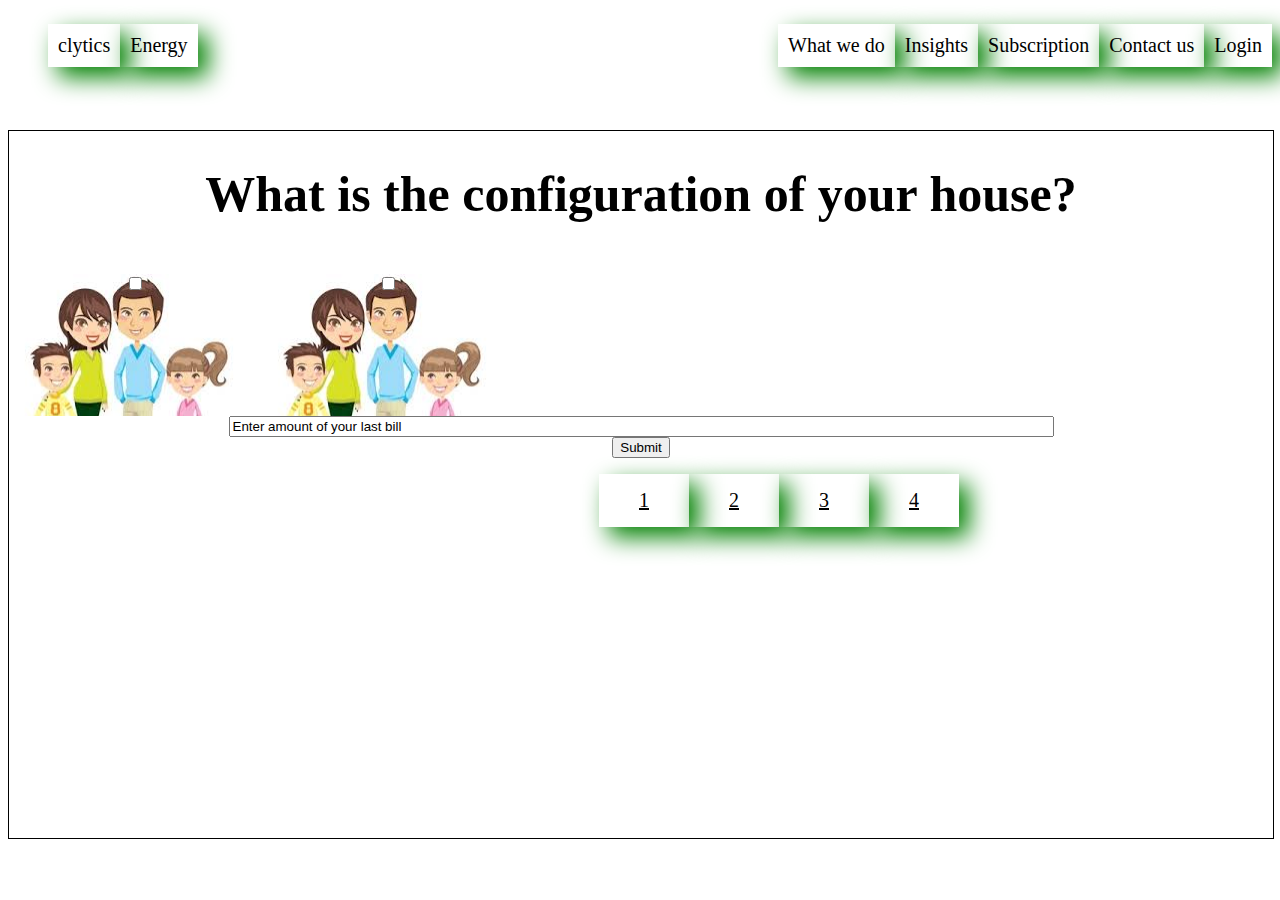
<file: house_config.html>
<html>
<head>
<link rel="stylesheet" type="text/css" href="mystyle.css">
</head>

<body>
<header>
<div class="top-left-menu">
	<ul type="none">
		<li class="top-left">clytics
		<li class="top-left">Energy 
	</ul>
</div>



<div class="top-right-menu">
	 <ul type="none">
		<li class="top-right"> What we do
		<li class="top-right"> Insights
		<li class="top-right"> Subscription
		<li class="top-right"> Contact us	
		<li class="top-right"> Login
	</ul>
</div>



</header>


<section class="middle_area">
<center>
<h1 id="index_title">What is the configuration of your house? </h1></br>

<form>

<div id="backgrounddiv1" style="background-image: url('images/family.jpg'); height:20%; width:20%; background-repeat: no-repeat; float: left; ">
<input id="check_box" type="checkbox" />
</div>

<div id="backgrounddiv2" style="background-image: url('images/family.jpg');  height:20%; width:20%; background-repeat: no-repeat;float: left;">
<input id="check_box" type="checkbox" />
</div>

<br>

<div>
	<input type="text" name="family-size" value="Enter amount of your last bill " size=100><br>
	<input type="submit" value="Submit">
</div>

</form>

	<ul class="bottom-links" type="none">
		<li class="bottom-centre"> <a href="wht_you_own.html">1</a> </li>
		<li class="bottom-centre"> <a href="where_stay.html">2</a> </li>
		<li class="bottom-centre"> <a href="last_bill.html">3</a> <li>
		<li class="bottom-centre"> <a href="house_config.html">4</a> <li>
	</ul>
</center>
</section>

</body>
</html>
</file>
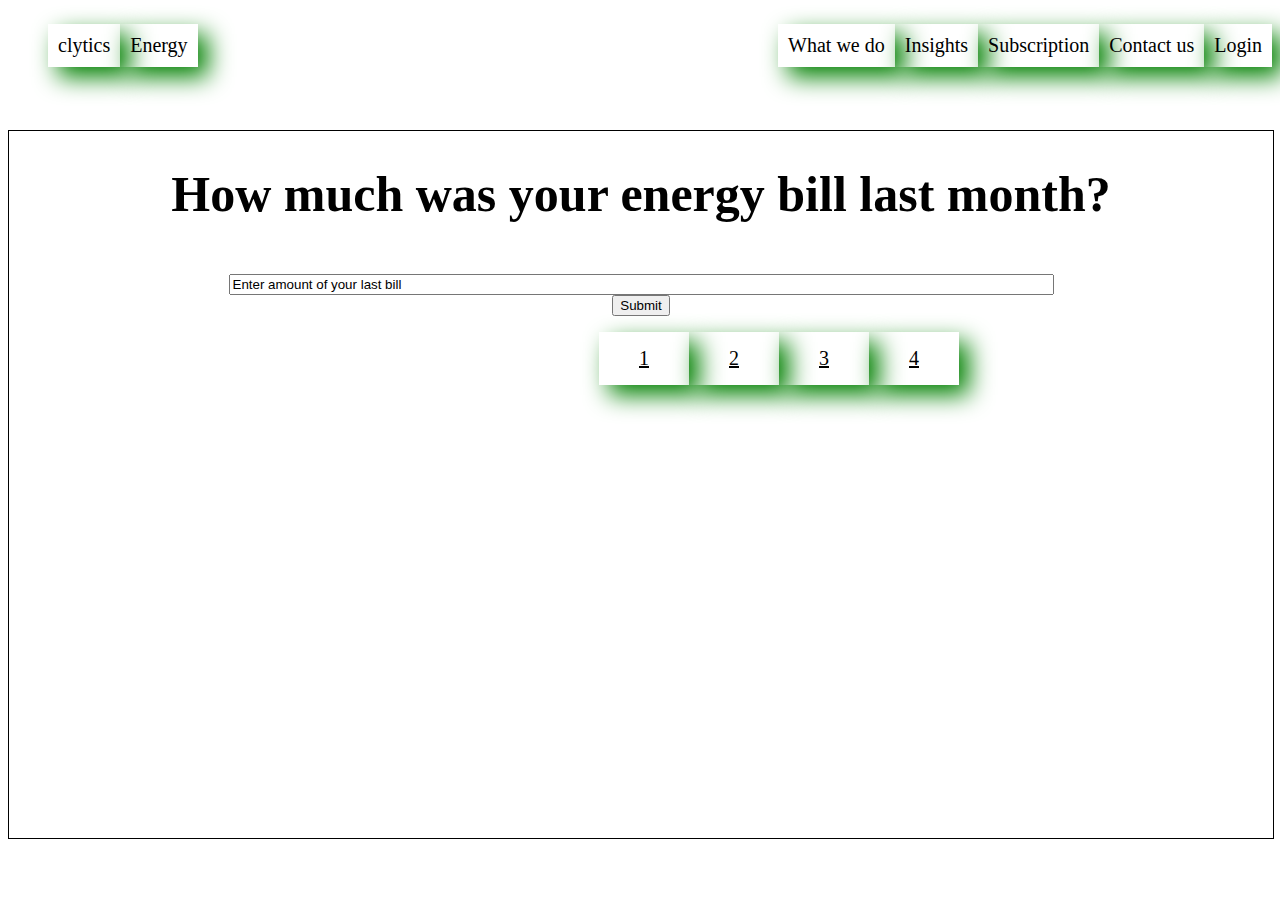
<file: last_bill.html>
<html>
<head>
<link rel="stylesheet" type="text/css" href="mystyle.css">
</head>

<body>
<header>
<div class="top-left-menu">
	<ul type="none">
		<li class="top-left">clytics
		<li class="top-left">Energy 
	</ul>
</div>



<div class="top-right-menu">
	 <ul type="none">
		<li class="top-right"> What we do
		<li class="top-right"> Insights
		<li class="top-right"> Subscription
		<li class="top-right"> Contact us	
		<li class="top-right"> Login
	</ul>
</div>



</header>


<section class="middle_area">
<center>
<h1 id="index_title">How much was your energy bill last month? </h1></br>

<form>
<input type="text" name="family-size" value="Enter amount of your last bill " size=100><br>
<input type="submit" value="Submit">
</form>

<ul class="bottom-links" type="none">
	
		<li class="bottom-centre"> <a href="wht_you_own.html">1</a> </li>
		<li class="bottom-centre"> <a href="where_stay.html">2</a> </li>
		<li class="bottom-centre"> <a href="last_bill.html">3</a> <li>
		<li class="bottom-centre"> <a href="house_config.html">4</a> <li>
	</ul>
</center>
</section>

</body>
</html>
</file>
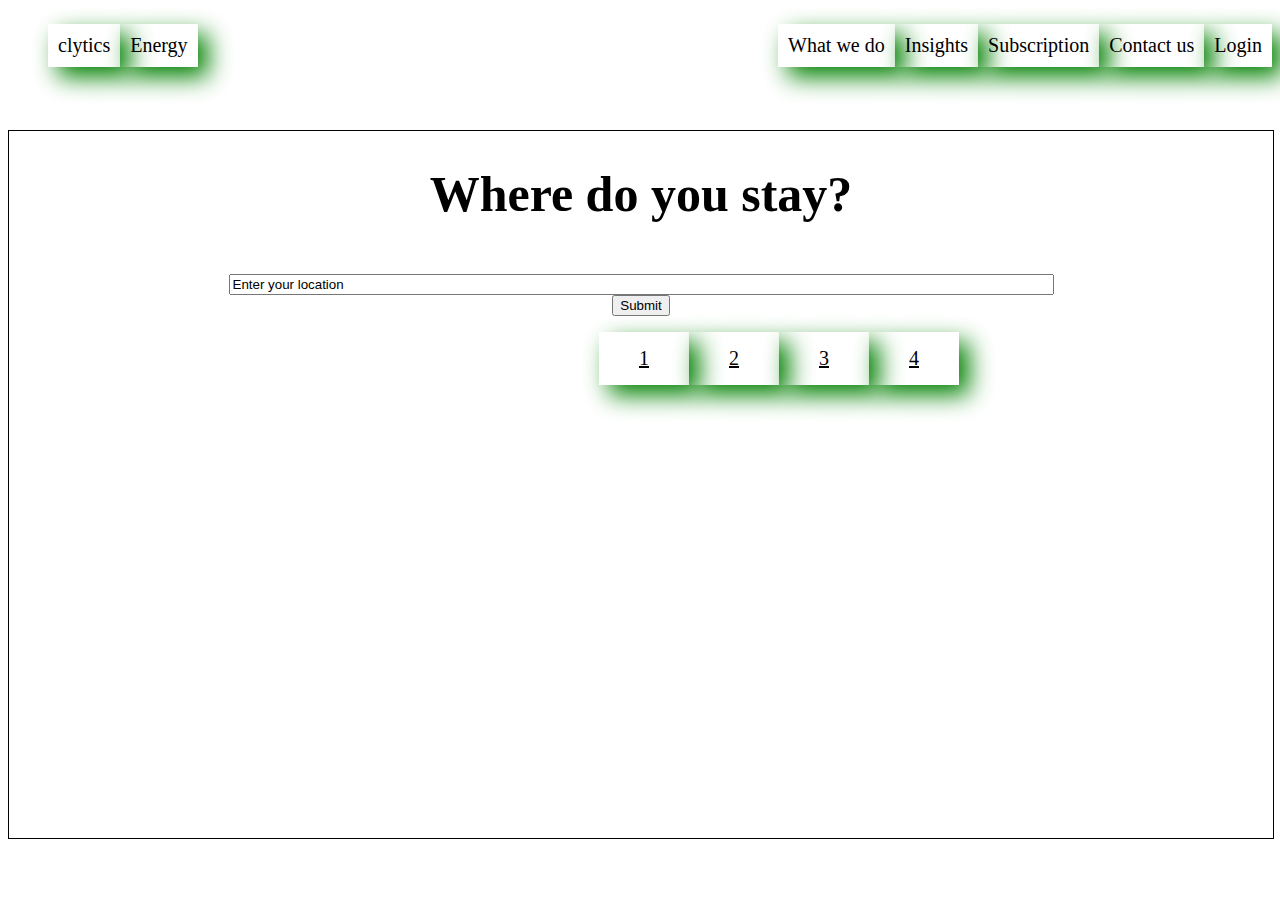
<file: where_stay.html>
<html>
<head>
<link rel="stylesheet" type="text/css" href="mystyle.css">
</head>

<body>
<header>
<div class="top-left-menu">
	<ul type="none">
		<li class="top-left">clytics
		<li class="top-left">Energy 
	</ul>
</div>



<div class="top-right-menu">
	 <ul type="none">
		<li class="top-right"> What we do
		<li class="top-right"> Insights
		<li class="top-right"> Subscription
		<li class="top-right"> Contact us	
		<li class="top-right"> Login
	</ul>
</div>



</header>


<section class="middle_area">
<center>
<h1 id="index_title"> Where do you stay? </h1></br>
<form>
<input type="text" name="family-size" value="Enter your location" size=100><br>
<input type="submit" value="Submit">
</form>

<ul class="bottom-links" type="none">
	
		<li class="bottom-centre"> <a href="wht_you_own.html">1</a> </li>
		<li class="bottom-centre"> <a href="where_stay.html">2</a> </li>
		<li class="bottom-centre"> <a href="last_bill.html">3</a> <li>
		<li class="bottom-centre"> <a href="house_config.html">4</a> <li>
	</ul>
</center>
</section>

</body>
</html>
</file>
<file: mystyle.css>
.top-left{

float: left;
box-shadow: 10px 10px 25px green;
font-size : 20px;
padding: 10px;
}

.top-right{

float: left;
box-shadow: 10px 10px 25px green;
font-size : 20px;
padding: 10px;
}

.top-left-menu{

float : left;

}


.top-right-menu{

float : right;

}

.middle_area{
border:solid 1px;
float: left;
width: 100%;
height: 80%;
margin-top: 5%;

}

#index_title{

font-size: 50px;

}

.bottom-links{

align: center;
margin-left: 550px;
}

.bottom-centre{

box-shadow: 10px 10px 25px green;
float : left;
font-size : 20px;
padding: 15px;

}

/* unvisited link */
a:link {
    color: black;
}

/* visited link */
a:visited {
    background-color: yellow;
}

/* mouse over link */
a:hover {
    background-color: green;
}

/* selected link */
a:active {
    background-color: black;
}

a {
    display: block;
    width: 60px;
}
</file>
